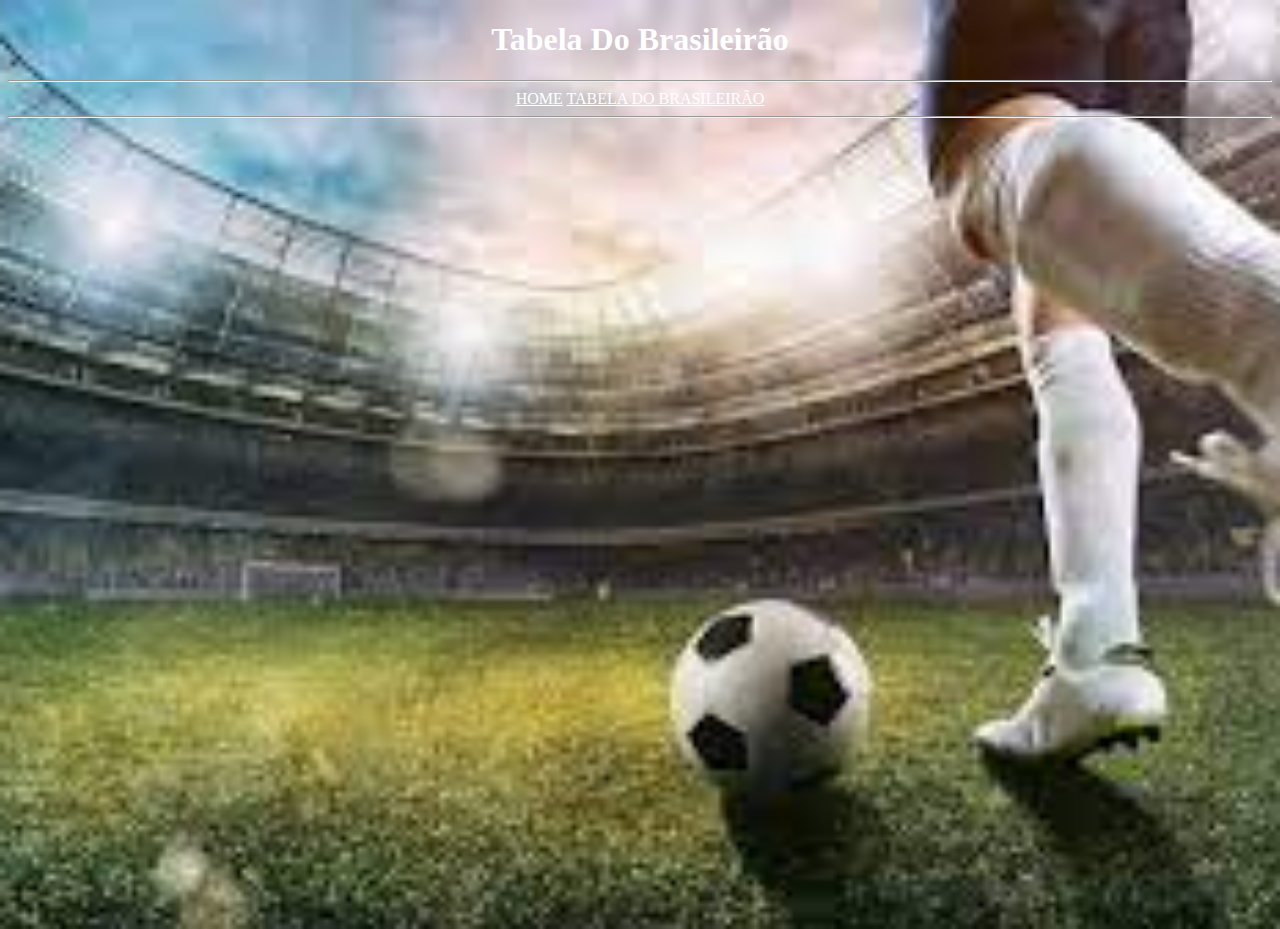
<file: index.html>
<!DOCTYPE html>
<html lang="pt-br">
<head>
    <meta charset="UTF-8">
    <meta name="viewport" content="width=device-width, initial-scale=1.0">
    <title>Brasileirão A / 2023</title>
</head>
<body>
    <h1>Tabela Do Brasileirão</h1>
    <hr>
    <nav colspan="3" whidth="150xp">
        <a href="/index.html">HOME</a>
        <a href="/brasileirão/index.html">TABELA DO BRASILEIRÃO</a>
        <link rel="stylesheet" href="style.css">
    </nav>
    <hr>
    
</body>
</html>
</file>
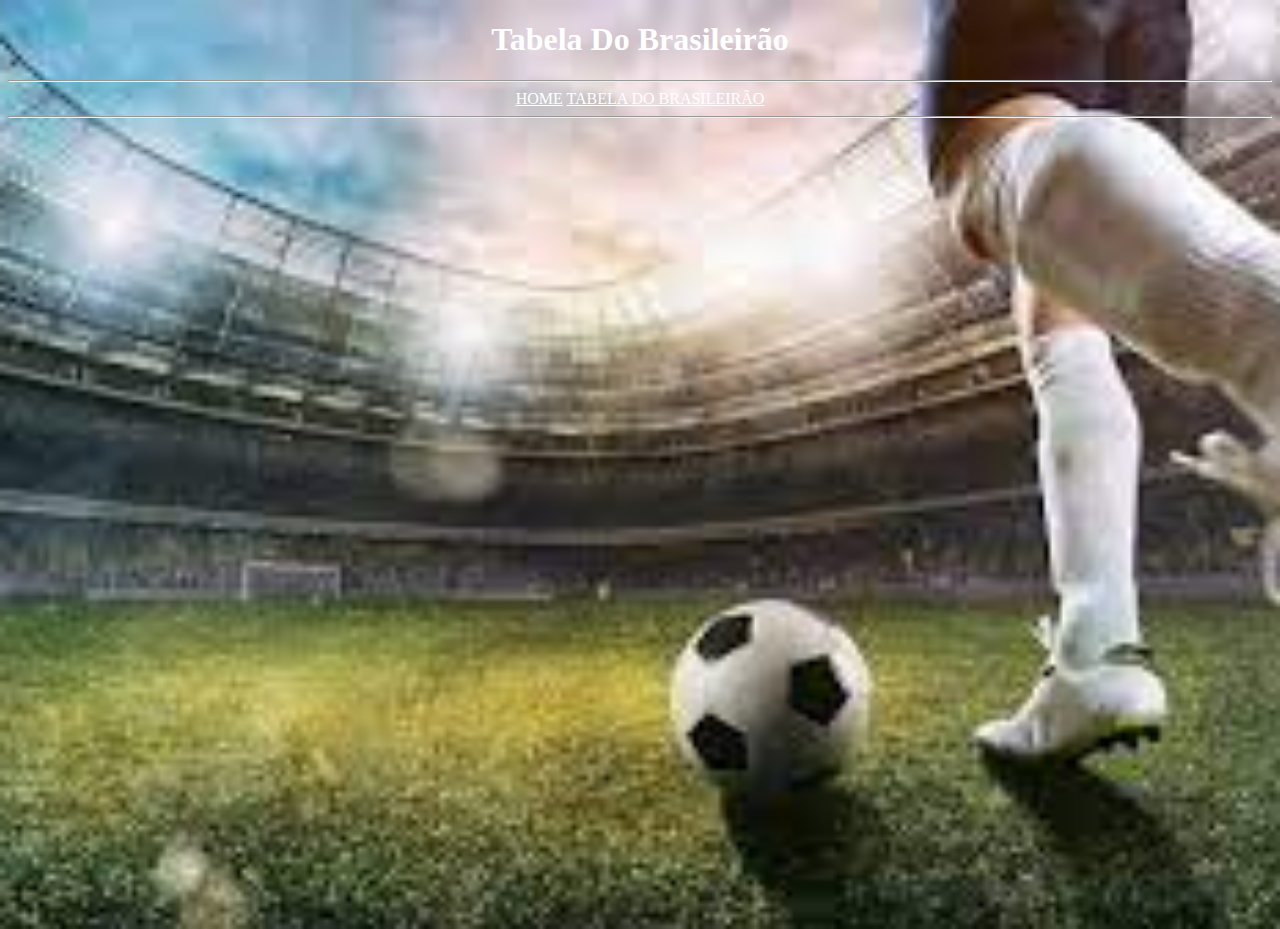
<file: tabela/index.html>
<!DOCTYPE html>
<html lang="pt-br">
<head>
    <meta charset="UTF-8">
    <meta name="viewport" content="width=device-width, initial-scale=1.0">
    <title>Brasileirão A / 2023</title>
</head>
<body>
    <h1>Tabela Do Brasileirão</h1>
    <hr>
    <nav colspan="3" whidth="150xp">
        <a href="/index.html">HOME</a>
        <a href="/brasileirão/index.html">TABELA DO BRASILEIRÃO</a>
        <link rel="stylesheet" href="style.css">
    </nav>
    <hr>
    
</body>
</html>
</file>
<file: style.css>
@charset "UFT-8";

body{
    background-image: url(/imagem/FT.jpg);
    background-repeat: no-repeat;
    background-size: cover;
    background-position: center center;
    height: 100vh;
}
h1{
    text-align: center;
    color: white;
}
nav{
    text-align: center;
    color: transparent;
    color: white;
}
a{
    color: white;
}
</file>
<file: tabela/style.css>
@charset "UFT-8";

body{
    background-image: url(/imagem/FT.jpg);
    background-repeat: no-repeat;
    background-size: cover;
    background-position: center center;
    height: 100vh;
}
h1{
    text-align: center;
    color: white;
}
nav{
    text-align: center;
    color: transparent;
    color: white;
}
a{
    color: white;
}
</file>
